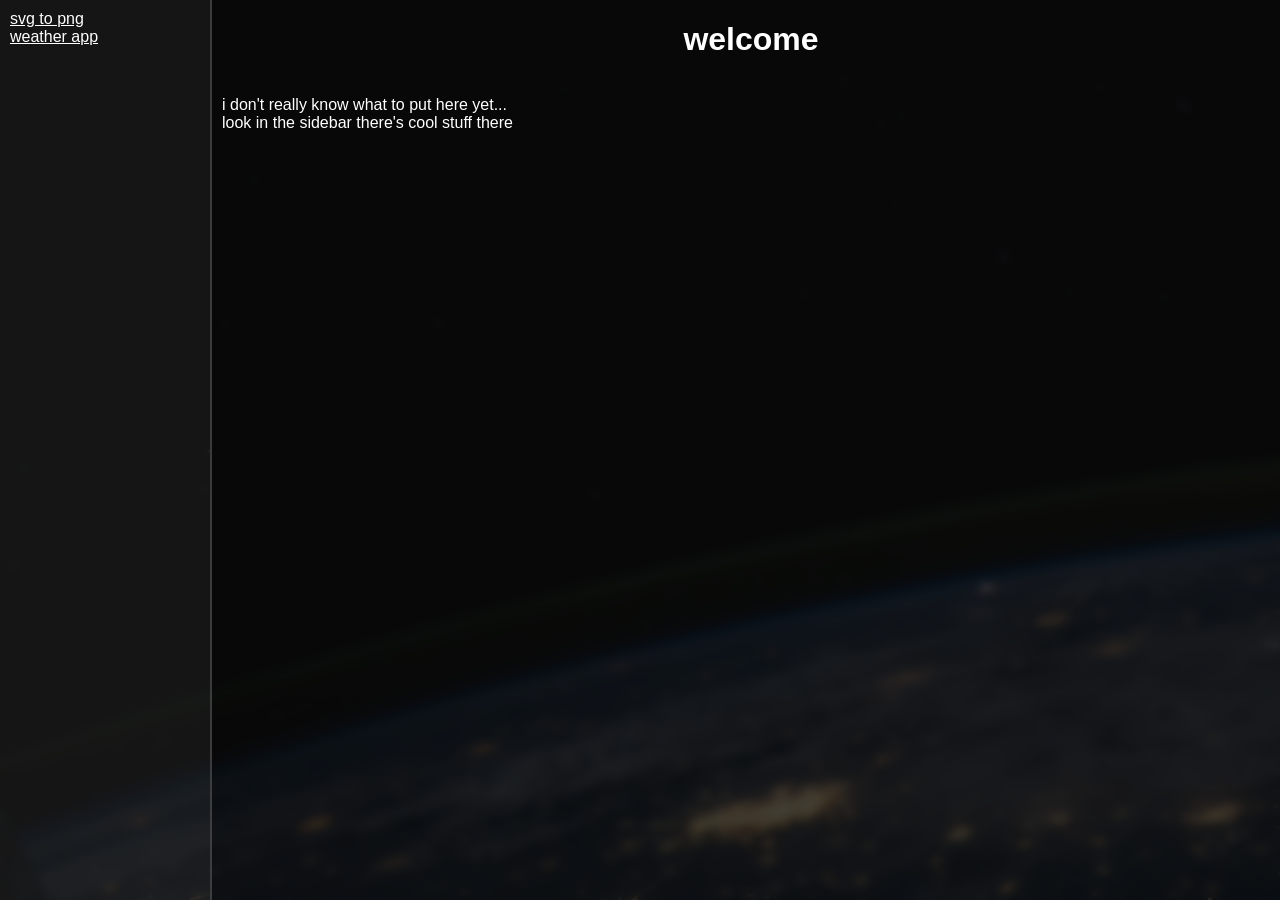
<file: index.html>
<!DOCTYPE html>
<html lang="en">
<head>
    <meta charset="UTF-8">
    <meta name="viewport" content="width=device-width, initial-scale=1.0">
    <title>Welcome!</title>
    <link rel="stylesheet" href="style.css">
</head>
<body>
    <div class="sidebar">
        <a href="/svgConvert/index.html">svg to png</a>
        <a href="/weather">weather app</a>
    </div>
    <div class="content">
        <h1>welcome</h1>
        <p>i don't really know what to put here yet...<br>look in the sidebar there's cool stuff there</p>
    </div>
</body>
</html>
</file>
<file: style.css>
* {
    font-family: 'Gill Sans', 'Gill Sans MT', Calibri, 'Trebuchet MS', sans-serif;
    color: white;
}


body {
    background: url('background.jpg');
    margin: 0;
    width: 100%;
    height: 100%;
    display: flex;
}

.sidebar {
    position: fixed;
    left: 0;
    background-color: #1c1c1cc5;
    backdrop-filter: blur(5px);
    width: 200px;
    height: 100%;

    display: flex;
    flex-direction: column;    

    padding-left: 10px;
    padding-top: 10px;

    border-right: 2px solid #4b4b4bb7;
}

.content {
    margin-left: 212px;
    padding-left: 10px;

    width: 100%;
    height: 100vh;
    display: flex;

    flex-direction: column;
    
    background-color: #0b0b0bc5;
    backdrop-filter: blur(5px);
}

.content h1 {
    text-align: center;
}
</file>
